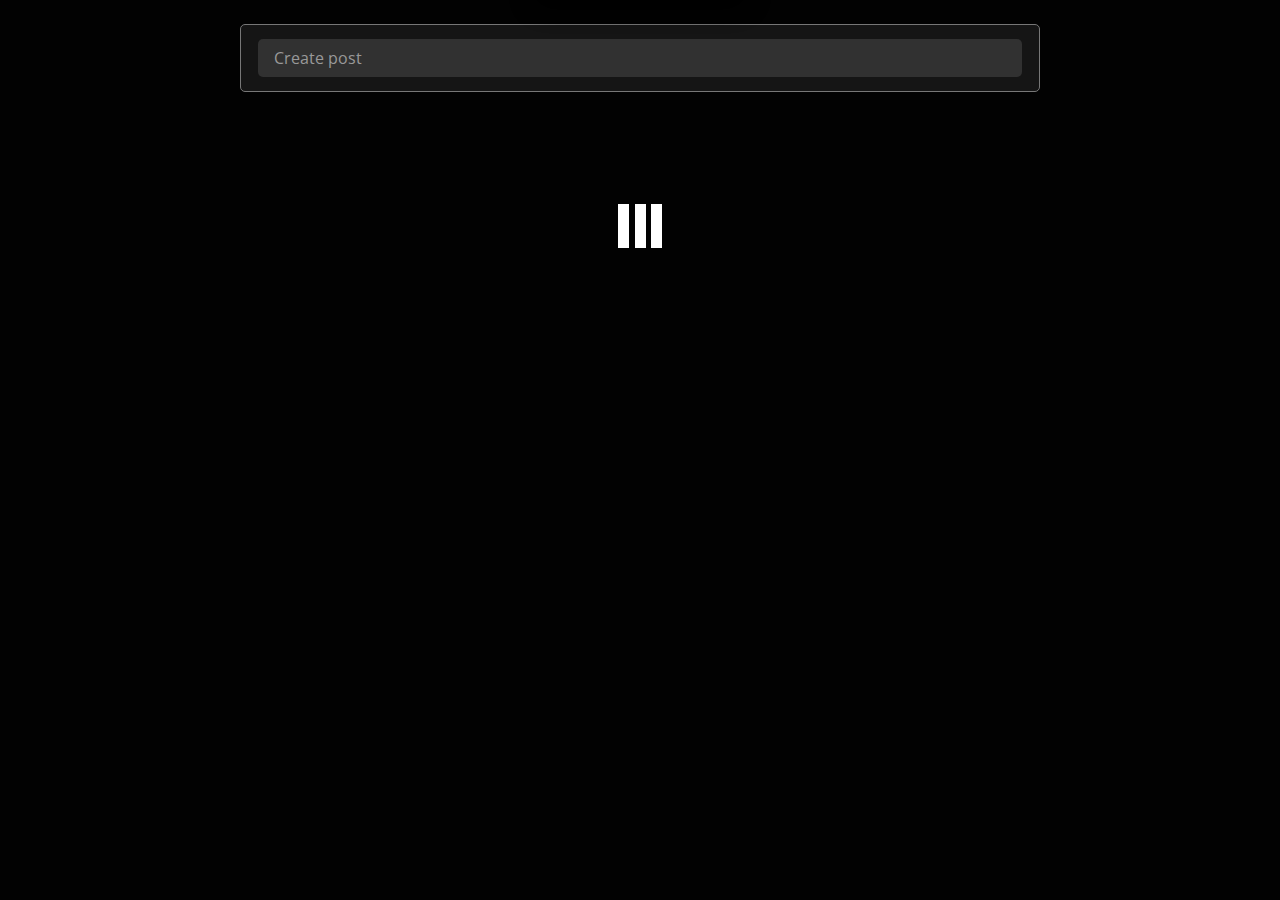
<file: index.html>
<!DOCTYPE html>
<html lang="en">
  <head>
    <meta charset="utf-8" />

    <title>ReadThat</title>
    <meta name="description" content="ReadThat post board" />
    <meta name="author" content="Krucan Andrzej & Wójcik Patryk" />

    <meta name="viewport" content="width=device-width, initial-scale=1" />

    <link rel="stylesheet" href="style/index_page.css" />
  </head>

  <body>
    <div id="invalid-message-alert">Invalid message!</div>
    <main>
      <form
        id="create-post-box"
        class="bordered background-grey"
        action="#"
        onsubmit="createPost(event)"
      >
        <div class="custom-input" id="headline-input">
          <span id="headline-placeholder" class="placeholder">Create post</span>
          <span
            id="create-post-headline"
            class="editable"
            role="textbox"
            contenteditable="plaintext-only"
          ></span>
        </div>
        <div class="custom-input" id="content-input" style="display: none">
          <span id="content-placeholder" class="placeholder">Content</span>
          <span
            id="create-post-content"
            class="editable"
            role="textbox"
            contenteditable="plaintext-only"
          ></span>
        </div>
        <div id="create-post-action-buttons" style="display: none">
          <button id="create-post-cancel-button" type="reset">Cancel</button>
          <button
            id="create-post-submit-button"
            type="submit"
            class="submit-button"
          >
            Post
          </button>
        </div>
      </form>
      <section id="posts"></section>
    </main>

    <script type="module">
      import IndexViewManager from "./script/index_view_manager.js";

      const postsSection_el = document.getElementById("posts");
      const manager = new IndexViewManager(postsSection_el);
      manager.setup();
    </script>
  </body>
</html>
</file>
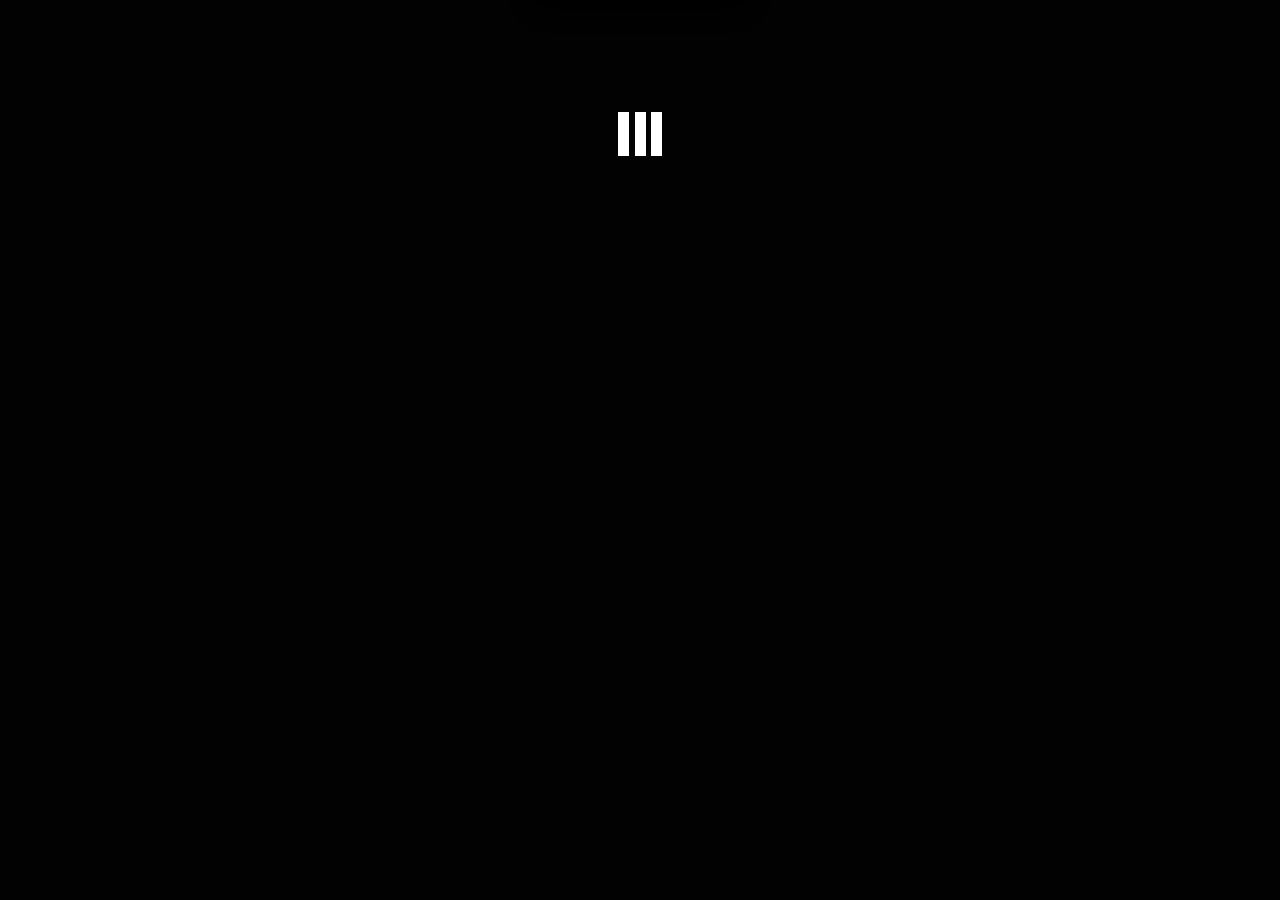
<file: thread.html>
<!DOCTYPE html>
<html lang="en">
  <head>
    <meta charset="utf-8" />

    <title>ReadThat</title>
    <meta name="description" content="ReadThat post board" />
    <meta name="author" content="Krucan Andrzej & Wójcik Patryk" />

    <meta name="viewport" content="width=device-width, initial-scale=1" />

    <link rel="stylesheet" href="style/thread_page.css" />
  </head>

  <body>
    <div id="invalid-message-alert">Invalid message!</div>
    <main id="main"></main>

    <script type="module">
      import ThreadViewManager from "./script/thread_view_manager.js";

      const mainSection_el = document.getElementById("main");
      const manager = new ThreadViewManager(mainSection_el);
      manager.setup();
    </script>
  </body>
</html>
</file>
<file: style/index_page.css>
@import "./style.css";
@import "./spinner.css";

#create-post-action-buttons {
  align-self: flex-end;
}

.post:hover,
.custom-input:hover {
  border: 1px solid var(--clr-250);
  border-radius: 5px;
}

.overflowing-post .post-content {
  position: relative;
}

.overflowing-post .post-content::after {
  position: absolute;
  left: -0.3rem;
  bottom: 0;
  width: calc(100% + 0.6rem);
  height: 7rem;
  content: "";
  pointer-events: none;
  background: linear-gradient(to top, var(--clr-800) 7%, transparent 100%);
  opacity: 0.8;
}
</file>
<file: style/thread_page.css>
@import "./style.css";
@import "./spinner.css";

form {
  padding: 0;
  background: var(--clr-600);
  gap: 0;
  margin: 4rem 0;
}

.bordered {
  border-color: var(--clr-600);
}

#comment-content {
  min-height: 10rem;
}

.editable {
  background: var(--clr-800);
}

.editable:is(:focus, :active) {
  outline: none;
}

#bottom-form-bar {
  align-self: flex-end;
  padding: 0.3rem;
}

.separator {
  width: 95%;
  border-bottom: 1px solid var(--clr-500);
  margin: 0 2.5%;
}

#comments-section.empty {
  padding: 3rem 0;
}

.comment {
  border-left: 2px solid var(--clr-400);
  padding: 0.3rem 0 0.3rem 0.8rem;
}

.comment-content {
  margin-top: 0.3rem;
}
</file>
